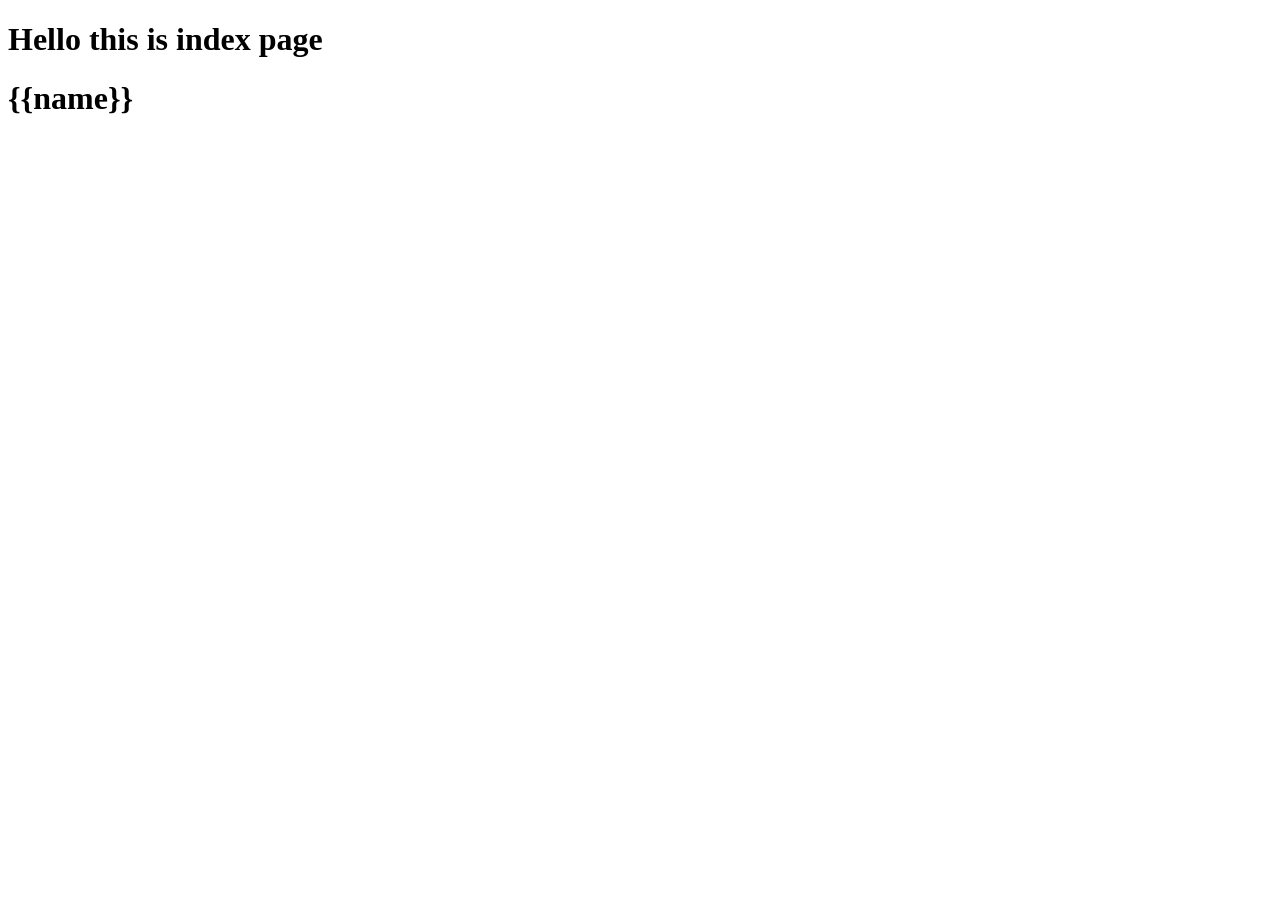
<file: templates/index.html>
<!DOCTYPE html>
<html lang="en">
<head>
    <meta charset="UTF-8">
    <meta name="viewport" content="width=device-width, initial-scale=1.0">
    <title>Document</title>
</head>
<body>
    <h1>Hello this is index page </h1>
    <h1>{{name}}</h1>
</body>
</html>
</file>
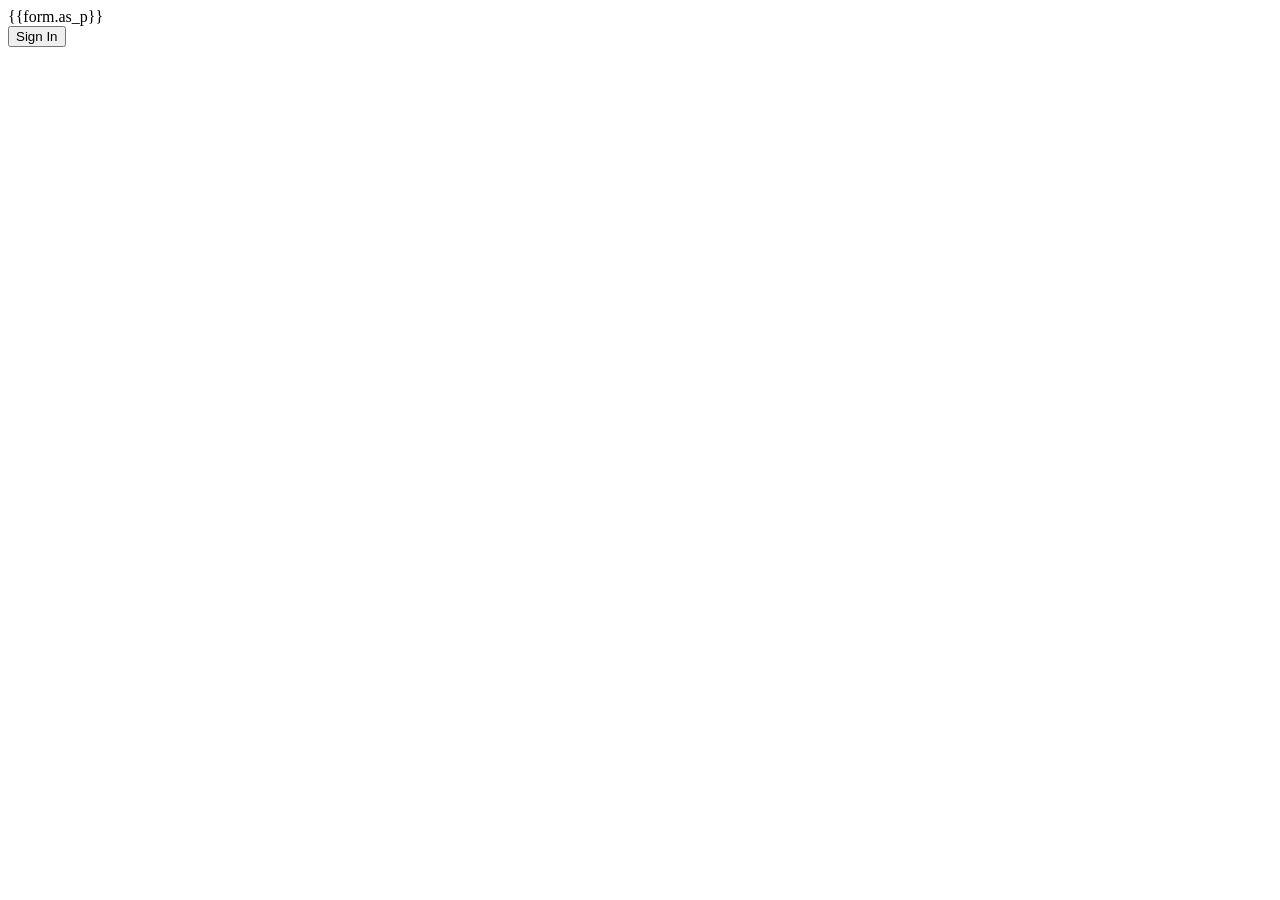
<file: templates/login.html>
<!DOCTYPE html>
<html lang="en">
<head>
    <meta charset="UTF-8">
    <meta name="viewport" content="width=device-width, initial-scale=1.0">
    <title>Document</title>
</head>
<body>
    <form method="post">
        {{form.as_p}}
    </form>
    <div class="form-group">
	            	<button type="submit" class="form-control btn btn-primary submit px-3">Sign In</button>
    </div>
</body>
</html>
</file>
